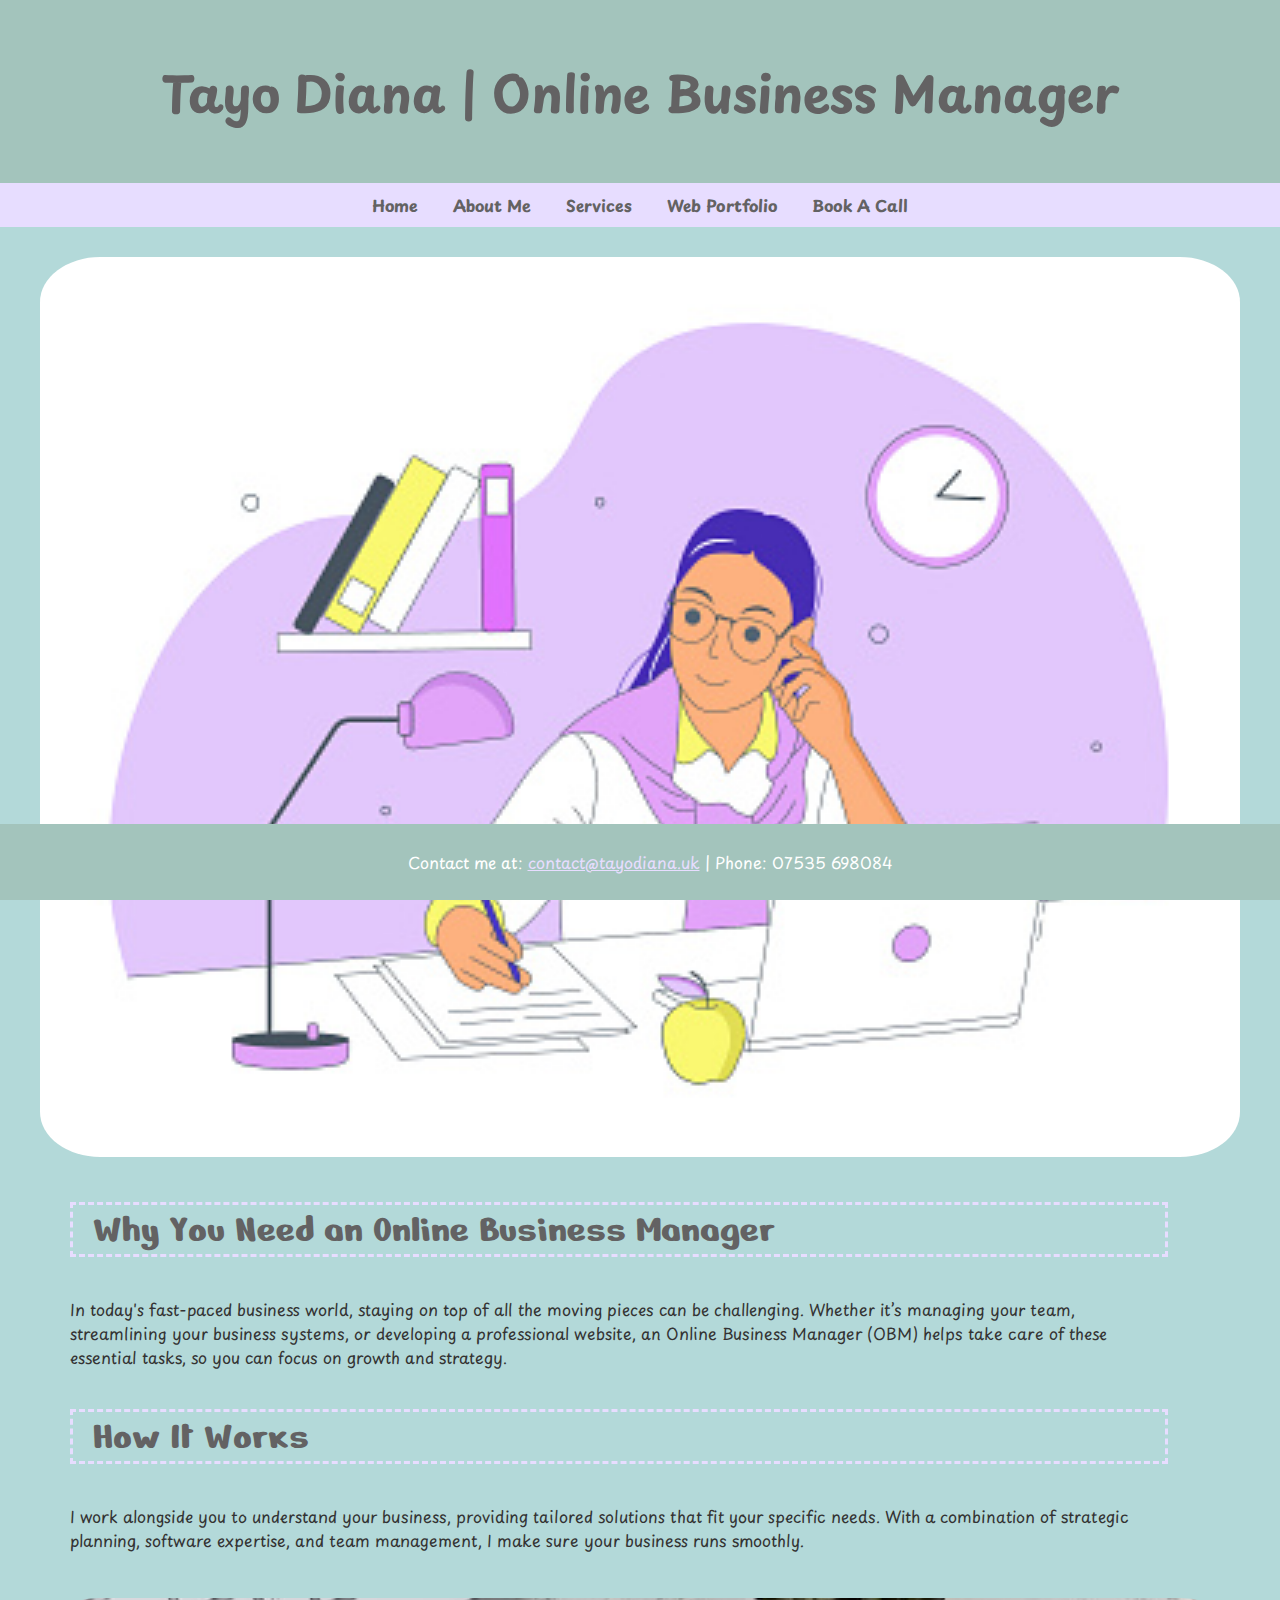
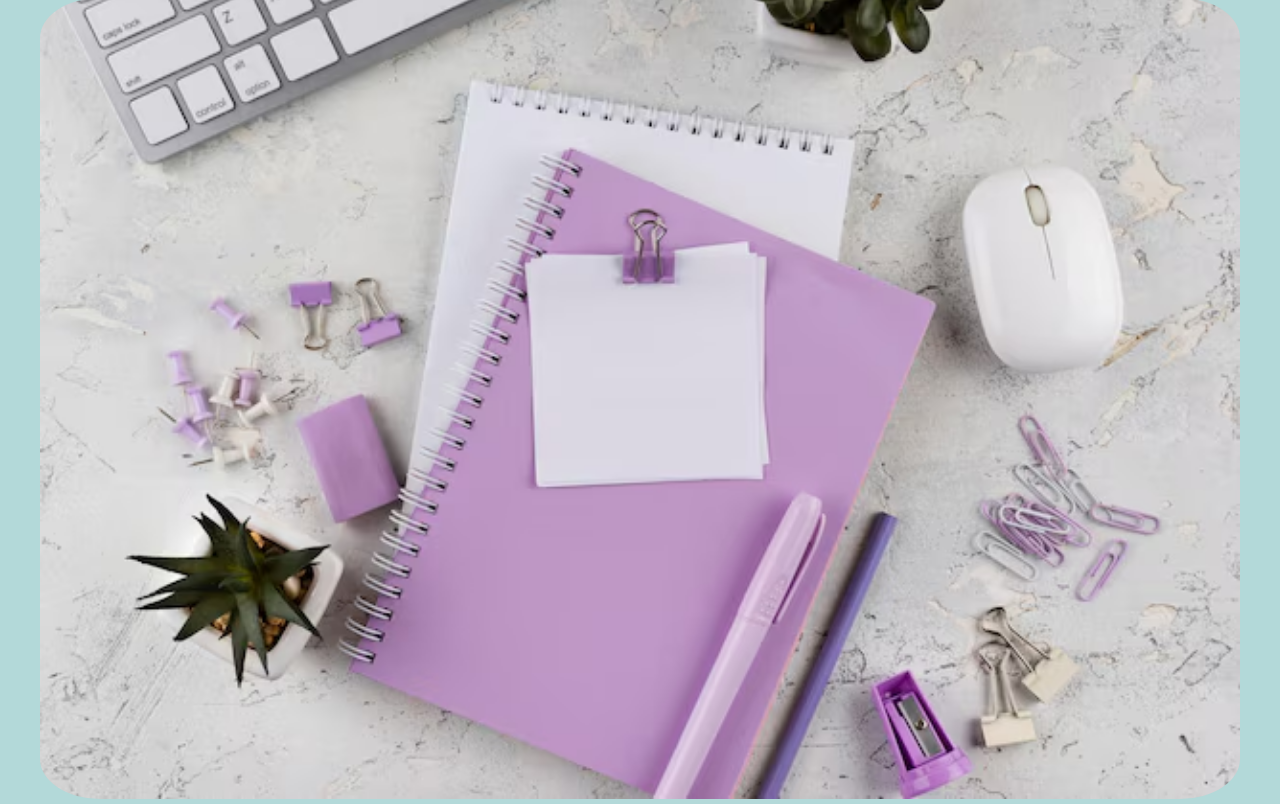
<file: index.html>
<!DOCTYPE html>
<html lang="en">

<head>
    <meta charset="UTF-8">
    <meta name="viewport" content="width=device-width, initial-scale=1.0">
    <meta http-equiv="X-UA-Compatible" content="IE=edge">
    <title>Tayo Diana | Online Business Manager</title>
    <link rel="stylesheet" href="style.css">
</head>

<body>

    <header>
        <h1>Tayo Diana | Online Business Manager</h1>
    </header>

    <nav>
        <a href="index.html">Home</a>
        <a href="about.html">About Me</a>
        <a href="services.html">Services</a>
        <a href="portfolio.html">Web Portfolio</a>
        <a href="book.html">Book A Call</a>
    </nav>


    <section>
        <img src="media\home_1.jpg" alt="">
    </section>
    <div>
        <section>
            <h3 class="sctn-hdr">Why You Need an Online Business Manager</h3>
            <p>In today's fast-paced business world, staying on top of all the moving pieces can be challenging. Whether
                it’s managing your team, streamlining your business systems, or developing a professional website, an
                Online Business Manager (OBM) helps take care of these essential tasks, so you can focus on growth and
                strategy.</p>

                <h3 class="sctn-hdr">How It Works</h3>
            <p>I work alongside you to understand your business, providing tailored solutions that fit your specific
                needs. With a combination of strategic planning, software expertise, and team management, I make sure
                your business runs smoothly.</p>
        </section>
    </div>

    <section>
        <img src="media\home_2.avif" alt="">
    </section>

    <footer>
        <p>Contact me at: <a href="mailto:contact@tayodiana.uk">contact@tayodiana.uk</a> | Phone: 07535 698084</p>
    </footer>

</body>

</html>
</file>
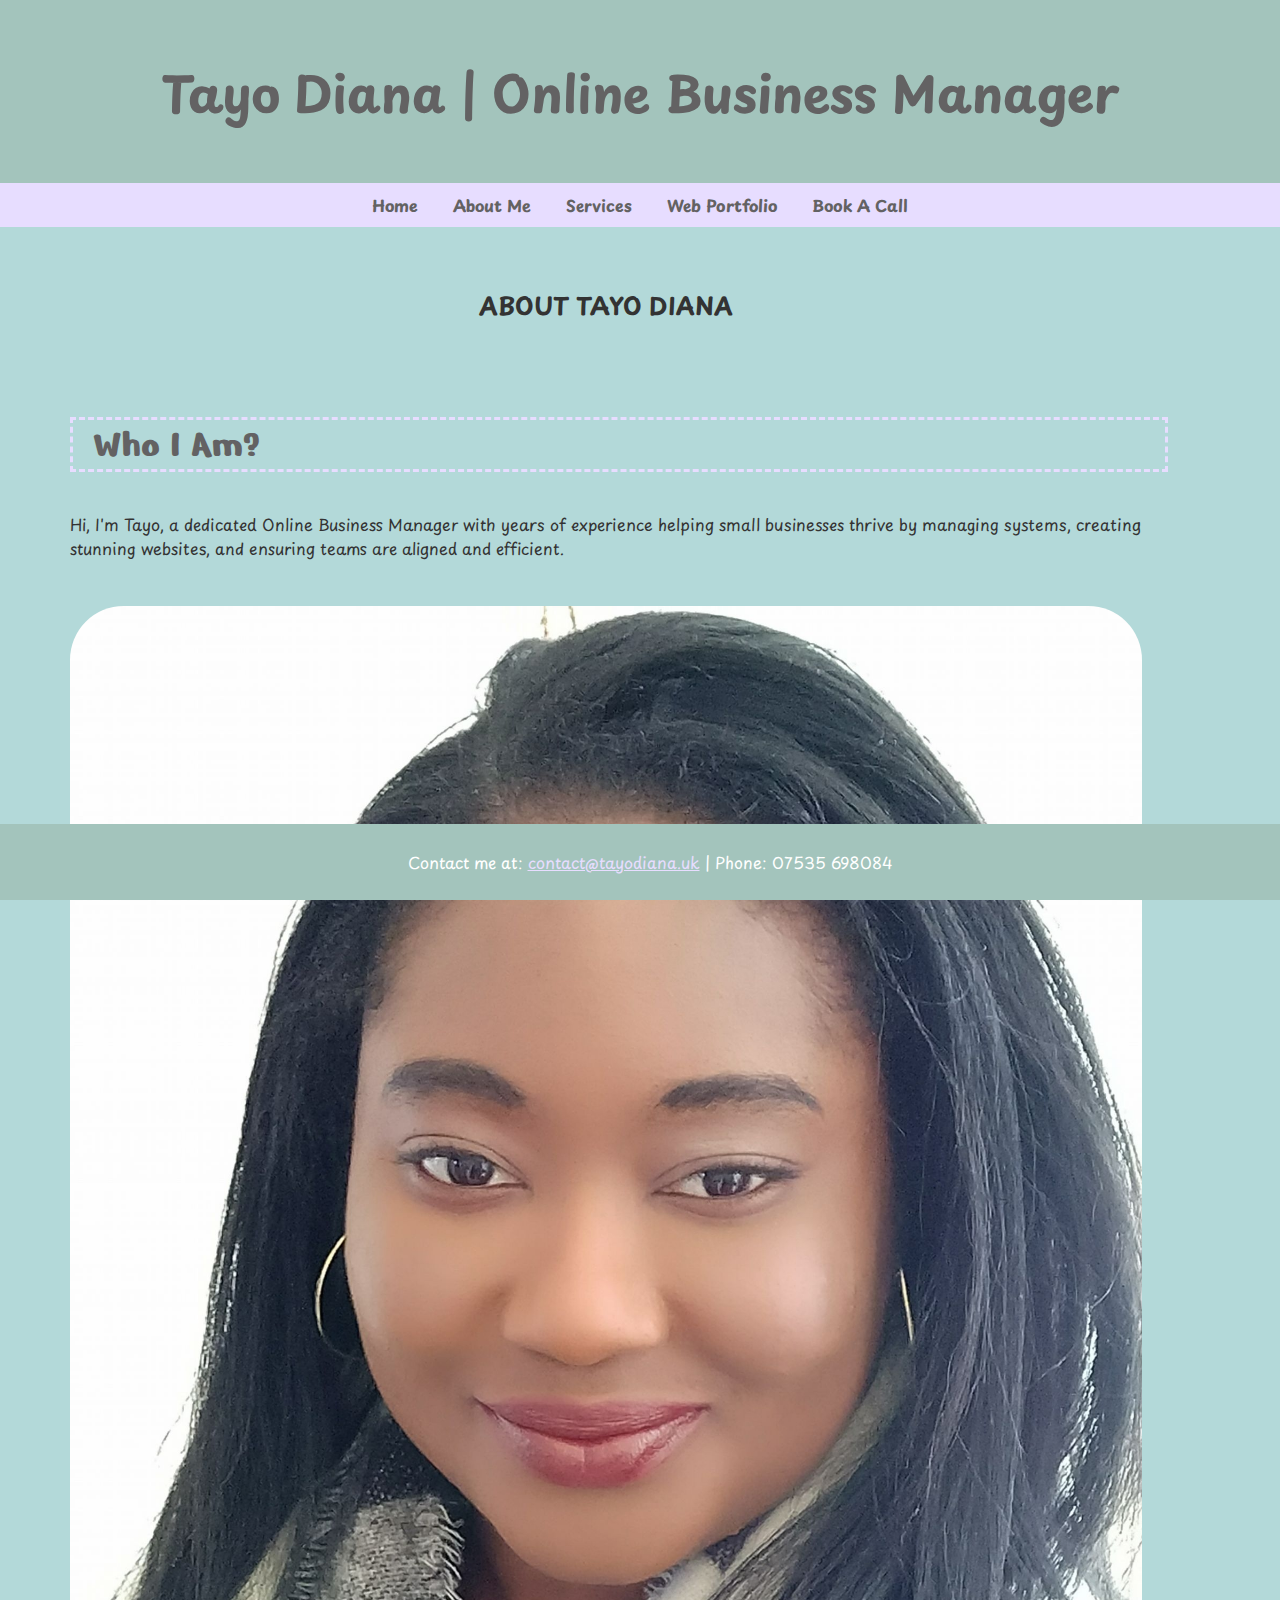
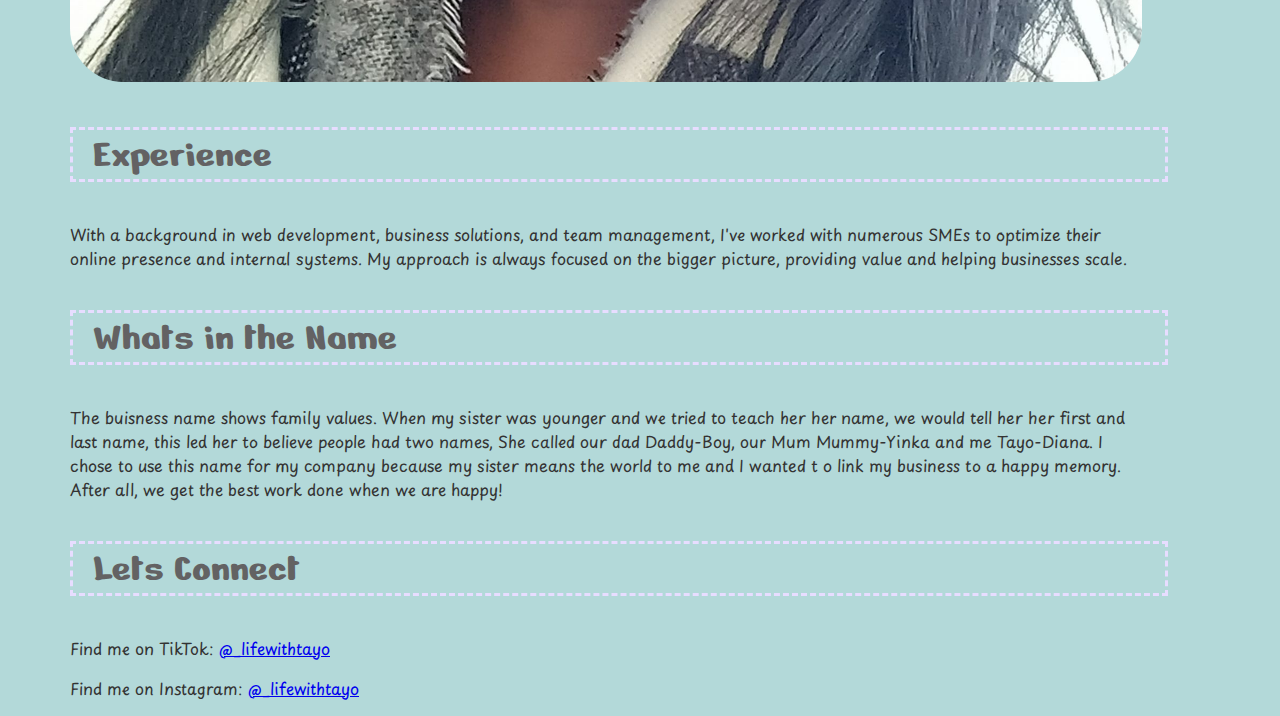
<file: about.html>
<!DOCTYPE html>
<html lang="en">

<head>
    <meta charset="UTF-8">
    <meta name="viewport" content="width=device-width, initial-scale=1.0">
    <meta http-equiv="X-UA-Compatible" content="IE=edge">
    <title>About</title>
    <link rel="stylesheet" href="style.css">
</head>

<body>
    <header>
        <h1>Tayo Diana | Online Business Manager</h1>
    </header>

    <nav>
        <a href="index.html">Home</a>
        <a href="about.html">About Me</a>
        <a href="services.html">Services</a>
        <a href="portfolio.html">Web Portfolio</a>
        <a href="book.html">Book A Call</a>
    </nav>
    <div class="container">
        <h2>ABOUT TAYO DIANA</h2>
    </div>
    <div>
        <section>
            <h3 class="sctn-hdr">Who I Am?</h3>

            <p>Hi, I'm Tayo, a dedicated Online Business Manager with years of experience helping small businesses
                thrive
                by managing systems, creating stunning websites, and ensuring teams are aligned and efficient.</p>
                <img src="media\me_3.jpg" alt="media\me.jpg">
            <h3 class="sctn-hdr">Experience</h3>
            <p>With a background in web development, business solutions, and team management, I've worked with numerous
                SMEs
                to
                optimize their online presence and internal systems. My approach is always focused on the bigger
                picture,
                providing value and helping businesses scale.</p>

            <h3 class="sctn-hdr">Whats in the Name</h3>
            <p>The buisness name shows family values. When my sister was younger and we tried to teach her her name, we
                would
                tell her her first and last name, this led her to believe people had two names, She called our dad
                Daddy-Boy,
                our Mum Mummy-Yinka and me Tayo-Diana. I chose to use this name for my company because my sister means
                the world
                to me and I wanted t o link my business to a happy memory. After all, we get the best work done when we
                are
                happy!</p>
        </section>
        <section>
            <h3 class="sctn-hdr">Lets Connect</h3>
            <p>Find me on TikTok: <a href="https://tiktok.com/@_lifewithtayo" target="_blank">@_lifewithtayo</a></p>
            <p>Find me on Instagram: <a href="https://instagram.com/@_lifewithtayo" target="_blank">@_lifewithtayo</a></p>
        </section>
    </div>


    <footer>
        <p>Contact me at: <a href="mailto:contact@tayodiana.uk">contact@tayodiana.uk</a> | Phone: 07535 698084</p>
    </footer>

</body>

</html>
</file>
<file: style.css>
@import url('https://fonts.googleapis.com/css2?family=Playpen+Sans:wght@100..800&display=swap');
@import url('https://fonts.googleapis.com/css2?family=Nerko+One&family=Playpen+Sans:wght@100..800&display=swap');


body {
    background-color: #b3d9d9;
    margin: 0;
    padding: 0;
    color: #333;
    font-family: "Playpen Sans", cursive;
}

header {
    background-color: #a3c4bc;
    color: #636263;
    padding: 20px;
    text-align: center;
}

nav {
    margin: 0;
    text-align: center;
    background-color: #e7ddff;
    justify-content: space-between flex-end;
    padding: 10px;
}

nav a {
    margin: 0 15px;
    color: #636263;
    text-decoration: none;
    font-weight: bold;
}

nav a:hover {
    color: #6d597a;
    text-decoration: underline;
}

div {
    height: 100%;
    width: 90%;
    margin-left: 30px;
}

section {
    padding: 0px 40px;
}

img {
    width: 100%;
    margin-top: 30px;
    border-radius: 5%;
}

h1 {
    font-size: 50px;
}

h3 {
    padding-left: 20px;
    font-size: 40px;
    color: #636263;
    font-family: "Nerko One", cursive;
    font-weight: 100;
}

footer {
    background-color: #a3c4bc;
    color: #fff;
    padding: 10px;
    text-align: center;
    position: fixed;
    bottom: 0;
    width: 100%;
}

footer a {
    color: #e7ddff;
}

footer a:hover {
    color: #6d597a;
    text-decoration: underline;
}

/* classes */
.notice {
    background-color: rgb(212, 230, 212);
    border-radius: 30px;
    padding: 50px 0;
    text-align: center;
    margin-left: 40px;
}

.line-break{
    padding-top: 30px;
    padding-bottom: 30px;
    text-align: center;
    color: #f3f3f3;
}

.sctn-hdr {
    /* background-color: #e7ddff; */
    border-color: #e7ddff;
    border-style: dashed;
    width: 100%;
    margin-left: 0;
    margin-right: 0;
    justify-content: space-evenly;
}

.sctn-hdr:hover {
    background-color: #e7ddff;
}

.container {
    height: 80px;
    text-align: center;
    padding-bottom: 30px;
    padding-top: 30px;
    margin-top: 10px;
    margin-bottom: 0;
}

.form {
    background-color: #e7ddff;
    padding-top: 25px;
    padding-bottom: 4px;
}

.small-img {
    max-height: 100px;
    max-width: 100px;
    border-radius: 80%;
    margin-left: 80px;
    padding: none;
}

/* buttons */
.cta-button {
    background-color: #b5838d;
    color: #fff;
    padding: 10px 20px;
    border: none;
    border-radius: 5px;
    cursor: pointer;
    text-align: center;
    display: inline-block;
}

.cta-button:hover {
    background-color: #6d597a;
}

.form-input {
    padding: 10px;
    width: 100%;
    margin: 10px 0;
    border: 1px solid #636263;
    border-radius: 5px;
}

.form-submit {
    background-color: #6d597a;
    color: #fff;
    padding: 10px 15px;
    border: none;
    border-radius: 5px;
    cursor: pointer;
}

.form-submit:hover {
    background-color: #e7ddff;
    color: #636263;
    border: solid, #a3c4bc;
}
</file>
